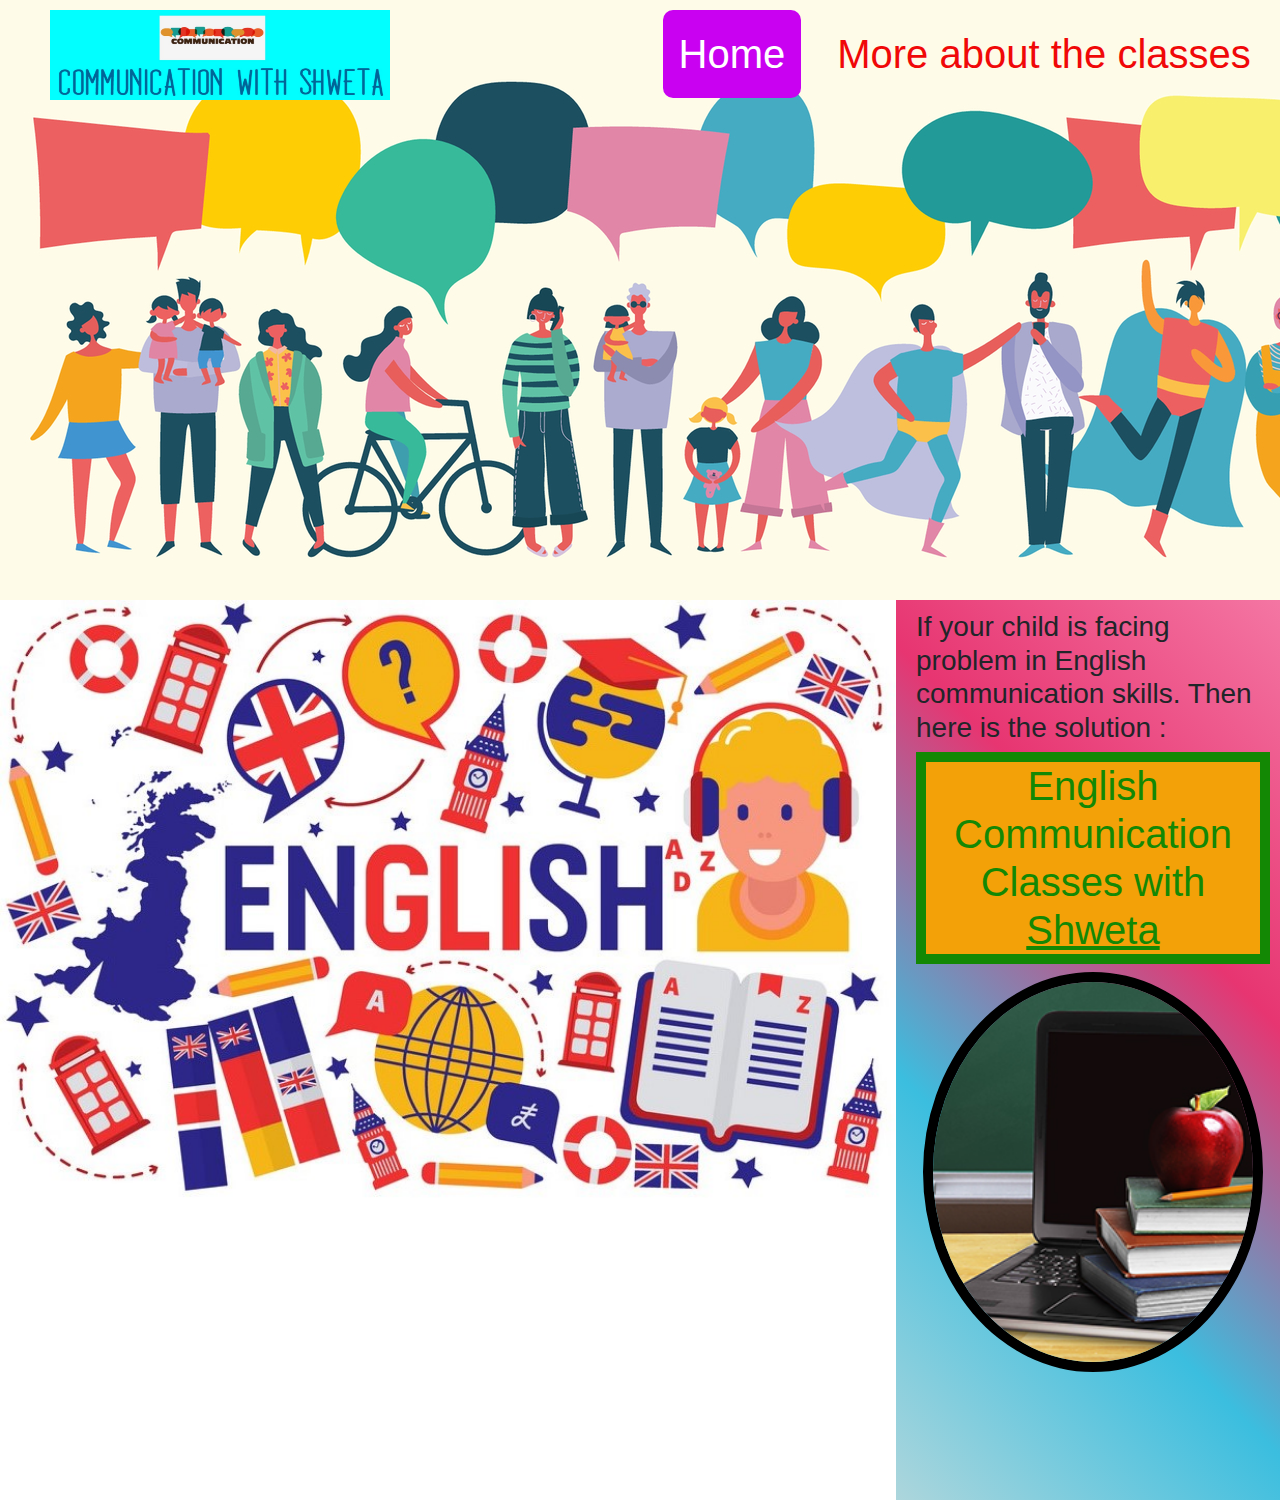
<file: Index.html>
<html>

<head>
    <link rel="stylesheet" href="Style.css" />
    <title> English Communation Classes
    </title>
    <!-- CSS only -->
    <link rel="stylesheet" href="https://stackpath.bootstrapcdn.com/bootstrap/4.5.2/css/bootstrap.min.css"
        integrity="sha384-JcKb8q3iqJ61gNV9KGb8thSsNjpSL0n8PARn9HuZOnIxN0hoP+VmmDGMN5t9UJ0Z" crossorigin="anonymous">

    <!-- JS, Popper.js, and jQuery -->
    <script src="https://code.jquery.com/jquery-3.5.1.slim.min.js"
        integrity="sha384-DfXdz2htPH0lsSSs5nCTpuj/zy4C+OGpamoFVy38MVBnE+IbbVYUew+OrCXaRkfj"
        crossorigin="anonymous"></script>
    <script src="https://cdn.jsdelivr.net/npm/popper.js@1.16.1/dist/umd/popper.min.js"
        integrity="sha384-9/reFTGAW83EW2RDu2S0VKaIzap3H66lZH81PoYlFhbGU+6BZp6G7niu735Sk7lN"
        crossorigin="anonymous"></script>
    <script src="https://stackpath.bootstrapcdn.com/bootstrap/4.5.2/js/bootstrap.min.js"
        integrity="sha384-B4gt1jrGC7Jh4AgTPSdUtOBvfO8shuf57BaghqFfPlYxofvL8/KUEfYiJOMMV+rV"
        crossorigin="anonymous"></script>
</head>
<body>
    <!--Navigation bar-->
<div class="topnav">
        <img id="logo" src="lofo.jpg" target=_blank width="275" height="95" align=center class="logo-img">
        <a href= "mailto:englishclassesshweta@gmail.com?subject= Enrollment in English classes">Contact us</a>
        <a href="Mac.html" >More about the classes</a>
        <a class="active" href="#Home">Home</a>
            </div>
          </div>   
</div>
<img src="BG.jpg" id="img">
<!--Heading and content-->
<div class="text">
 <h3>If your child is facing problem in  English communication skills. Then here is the solution :</h3> 
  <center><b><h1 class="box">English Communication Classes with <u> Shweta</u></h1></b></center>
 <center> <img src="edu.jpg" class="thick-black-border" height="400px" width="340px" ></center>
</div>
</body>
</html>
</file>
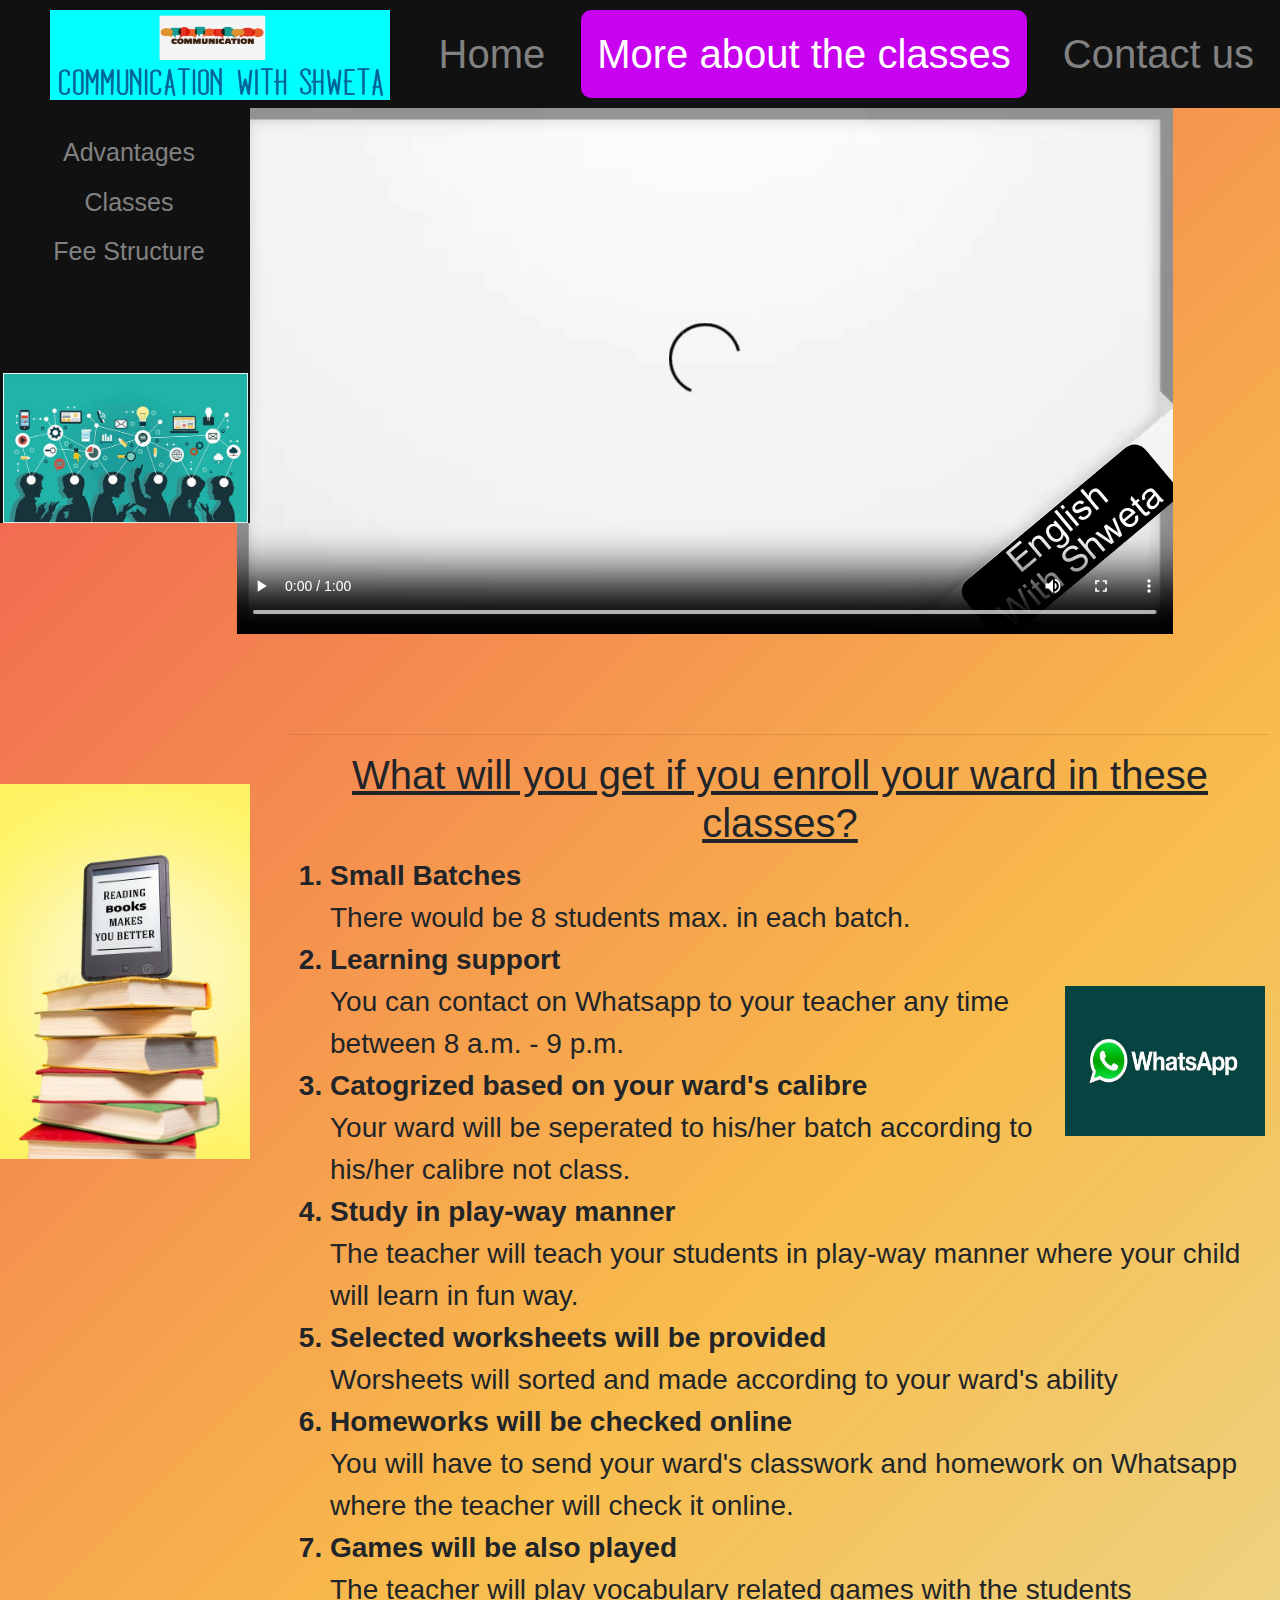
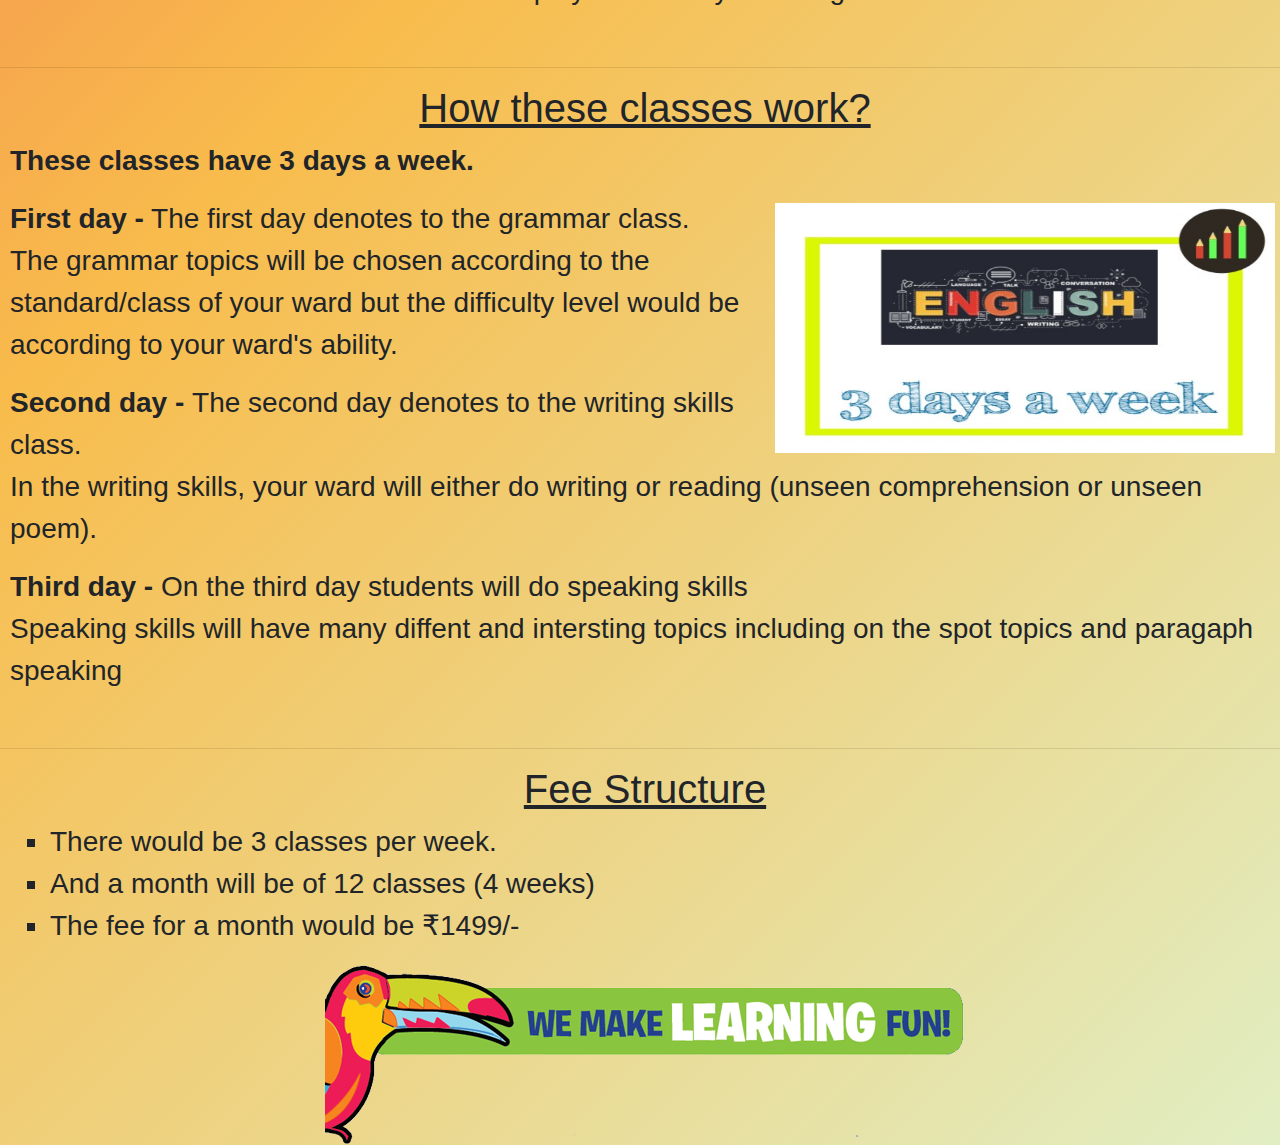
<file: Mac.html>
<html>

<head>
    <link rel="stylesheet" href="Mac.css" />
    <title> English Communation Classes
    </title>
    <!-- CSS only -->
    <link rel="stylesheet" href="https://stackpath.bootstrapcdn.com/bootstrap/4.5.2/css/bootstrap.min.css"
        integrity="sha384-JcKb8q3iqJ61gNV9KGb8thSsNjpSL0n8PARn9HuZOnIxN0hoP+VmmDGMN5t9UJ0Z" crossorigin="anonymous">

    <!-- JS, Popper.js, and jQuery -->
    <script src="https://code.jquery.com/jquery-3.5.1.slim.min.js"
        integrity="sha384-DfXdz2htPH0lsSSs5nCTpuj/zy4C+OGpamoFVy38MVBnE+IbbVYUew+OrCXaRkfj"
        crossorigin="anonymous"></script>
    <script src="https://cdn.jsdelivr.net/npm/popper.js@1.16.1/dist/umd/popper.min.js"
        integrity="sha384-9/reFTGAW83EW2RDu2S0VKaIzap3H66lZH81PoYlFhbGU+6BZp6G7niu735Sk7lN"
        crossorigin="anonymous"></script>
    <script src="https://stackpath.bootstrapcdn.com/bootstrap/4.5.2/js/bootstrap.min.js"
        integrity="sha384-B4gt1jrGC7Jh4AgTPSdUtOBvfO8shuf57BaghqFfPlYxofvL8/KUEfYiJOMMV+rV"
        crossorigin="anonymous"></script>
</head>
<body>
<!--Navigation bar-->
<div class="topnav">
        <img id="logo" src="lofo.jpg" target=_blank width="275" height="95" align=center class="logo-img">
        <a href= "mailto:englishclassesshweta@gmail.com?subject= Enrollment in English classes">Contact us</a>
        <a class="active" href="#" >More about the classes</a>
        <a href="Index.html">Home</a>
            </div>
          </div>   
</div>
<!--Body-->
<center><video width="auto" height="auto" controls autoplay id="video">
  <source src="Movie.mp4" type="video/mp4">
</video> </center>
<div class="sidenav">
    <center><a href="#first">Advantages</a>
    <a href="#second">Classes</a>
    <a href="#third">Fee Structure</a> <BR> <BR> <BR> <BR>
    <img src="Base.jpg" height="150px" width="245px"></center>
  </div>
  <img src="margin.jpg" width="250px" id="img">
  <div class="main" id="first"><br> <br>
  
      <HR size="100px">

     <u><H1 align="center">What will you get if you enroll your ward in these classes?</H1></u> 
     <ol>
        <b><li>Small Batches</li></b>
         There would be 8 students max. in each batch.
        <b><li>Learning support</li></b>
        <img src="WhatsApp.jpg" class="img">
        You can contact on Whatsapp to your teacher any time between 8 a.m. - 9 p.m.
        <b><li>Catogrized based on your ward's calibre</li></b>
        Your ward will be seperated to his/her batch according to his/her calibre not class.
        <b><li>Study in play-way manner</li></b>
        The teacher will teach your students in play-way manner where your child will learn in fun way.
        <b><li>Selected worksheets will be provided</li></b>
        Worsheets will sorted and made according to your ward's ability
        <b><li>Homeworks will be checked online</li></b>
        You will have to send your ward's classwork and homework on Whatsapp where the teacher will check it online.
        <b><li>Games will be also played</li></b>
        The teacher will play vocabulary related games with the students
    </ol>
  </div> <br>
  <hr>

  <div id="second">
     <U><h1 align = "center">How these classes work?</h1></U>
     <P><B>These classes have 3 days a week.</b></P>
        <img src="sec.jpg" class="image">
      <P><B>First day -</B> The first day denotes to the grammar class. <BR>
      The grammar topics will be chosen according to the standard/class of your ward but the difficulty level would be according to your ward's ability.</P>
      <P><B>Second day - </B> The second day denotes to the writing skills class. <br>
     In the writing skills, your ward will either do writing or reading (unseen comprehension or unseen poem).</P>
     <P><B>Third day - </B> On the third day students will do speaking skills<br>
        Speaking skills will have many diffent and intersting topics including on the spot topics and paragaph speaking </P>
  </div> <br>
  <hr>
  <div id="third">
      <u><h1 align = "center" >Fee Structure</h1></u>
      <ul type="square">
        <li> There would be 3 classes per week.</li>
        <li>And a month will be of 12 classes (4 weeks) </li>
        <li> The fee for a month would be ₹1499/-</li>
      </ul>
<center><img src="end.jpg"></center>
      

  </div>
</body>
</html>
</file>
<file: Style.css>
body {
    margin: 0;
    font-family: Georgia, 'Times New Roman', Times, serif ;
}
/* TEXT*/
.text
{
    Width: 30%;
    height: 100%;
    padding: 10px 10px 20px 20px;
    float: right;
    background: linear-gradient(225deg, #f476a3, #e73571, #3bbedf, #add6dc); 

}
.box{
    color: #138804;
    border:#138804 solid 10px;
    background-color: #f3a108;}
.box:hover{
           transform: scale(1.1);
           color: #f3a108;
           border: #f3a108 solid 10px;
           background-color: #138804;


}
/* NAVIGATION BAR */
.topnav {
    overflow: hidden;
    background-image: url(blah.jpg);
    font-size: 40px;
    width: 1520px;
    height: 600px;
}

.topnav a {
  float: right;
  color: #f00808;
  text-align: center;
  margin: 10px;
  padding: 14px 16px;
  text-decoration: none;
  font-size: 40px;
  text-align: "center";
  border-radius: 10px;
}


.topnav a:hover{
    background-color:  #f00808;
    color:rgb(15, 214, 214);
    font-size: 40px;
}


.topnav a.active {
    background-color: #c901f1;
    color: white;
    font-size: 40px;
}
#logo {
 padding: 10px 0px 0px 50px;
 width: 390px;
 height: 100px;
}
/*IMAGES*/
.thick-black-border {
    border-color: black;
    border-width: 10px;
    border-style: solid;
    border-radius: 50%;}
.thick-black-border:hover {
    transform: scale(1.3);
}
#img{
    width: 70%;
    height: auto;
}
</file>
<file: Mac.css>
body {
    margin: 0;
    font-family: 'Serif' 'Times New Roman' 'Georgia';
    background: linear-gradient(-45deg,#e1eec3, #f8bc4c, #f05053)
}
/* NAVIGATION BAR */
.topnav {
    overflow: hidden;
    background-color: #111;
    font-size: 40px;
}

.topnav a {
  float: right;
  color: #818181;
  text-align: center;
  margin: 10px;
  padding: 14px 16px;
  text-decoration: none;
  font-size: 40px;
  text-align: "center";
  border-radius: 10px;
}


.topnav a:hover{
    background-color:  black;
    color: #f1f1f1;
    font-size: 40px;
}


.topnav a.active {
    background-color: #c901f1;
    color: white;
    font-size: 40px;
}
#logo {
 padding: 10px 0px 0px 50px;
 width: 390px;
 height: 100px;
}  

/*SIDE BAR FOR INPAGE NAIGAITON*/

.sidenav {
    height: auto;
    width: 250px;
    position: absolute;
    z-index: 1;
    top: 0;
    left: 0;
    background-color: #111;
    overflow-x: hidden;
    padding-top: 20px;
    margin-top: 108PX;
  }
  
  .sidenav a {
    padding: 6px 8px 6px 16px;
    text-decoration: none;
    font-size: 25px;
    color: #818181;
    display: block;
  }

  .sidenav a:hover {
    color: #f1f1f1;
  }
  
  .main {
    margin-left: 160px; 
    padding: 0px 10px;
  }
  
  @media screen and (max-height: 450px) {
    .sidenav {padding-top: 15px;}
    .sidenav a {font-size: 18px;}
  }
/* TEXT IDS FRO THE NAVIGATION */
#first{
  padding-left: 130px;
  font-size: 28px;
}
#video{
  padding-left: 130px;
}
.img { 
  float: right;  
  margin: 5px; 
  width: 200px;
  height: 150px; }

#second {
  font-size: 28px;
  padding-left: 10px
}
.image {
  float: right;  
  margin: 5px; 
  width: 500px;
  height: 250px; 
}

#third {
  font-size: 28px;
  padding-left: 10px
}

#img{
  padding-top: 150px;
  float: left;
  text-align: left;
}
</file>
